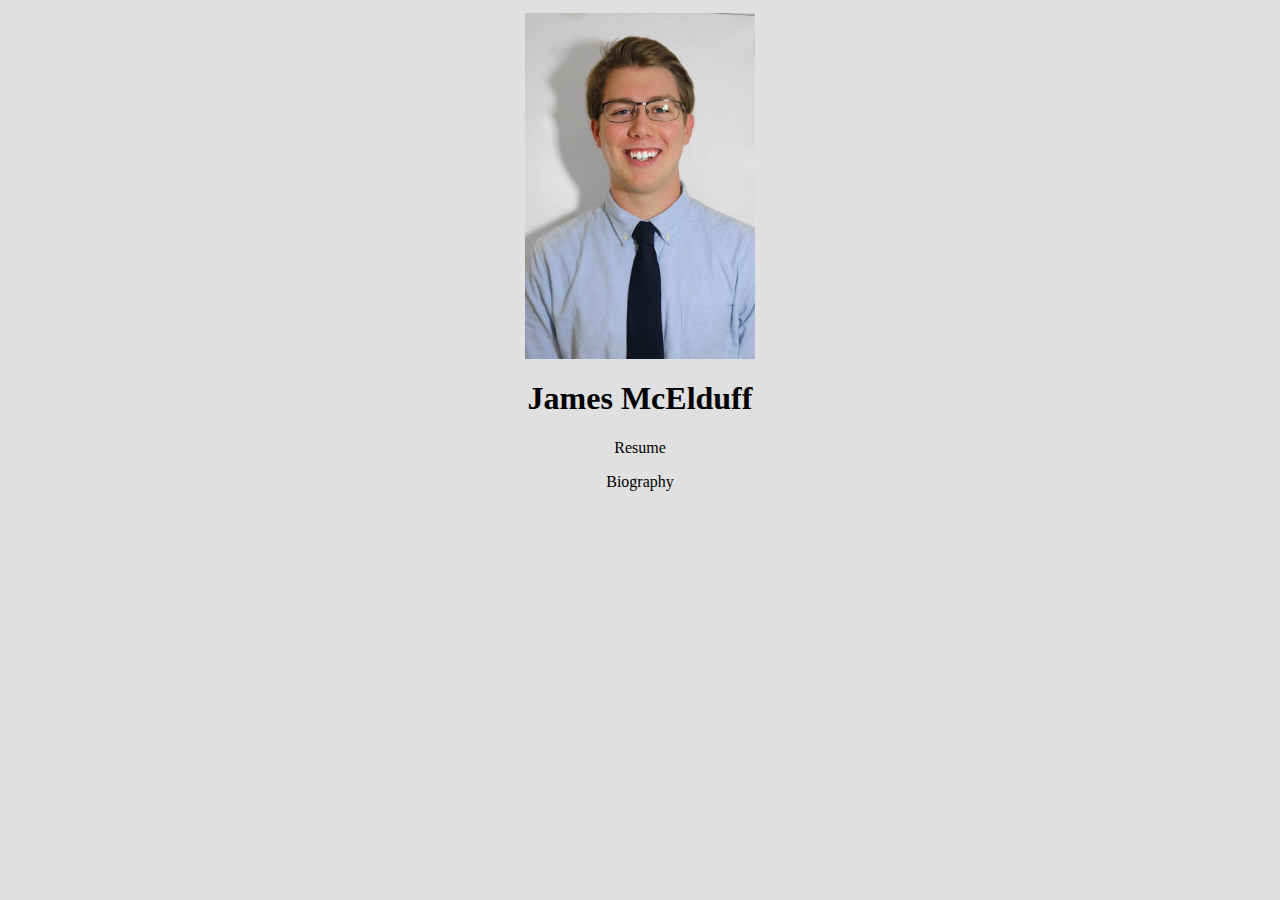
<file: index.html>
<!DOCTYPE html>
<html lang="en">

<head>
<meta charset = "utf-8">
<link href = "stylesheet.css" rel = "stylesheet" />
<title>James McElduff</title>
</head>


<body>

	<img src="image.jpg" alt="photo of James">

	<h1>James McElduff</h1>
	<p class = "centeredtext"><a href="resume.html">Resume</a></p>
	<p class = "centeredtext"><a href="bio.html">Biography</p>
</body>
</file>
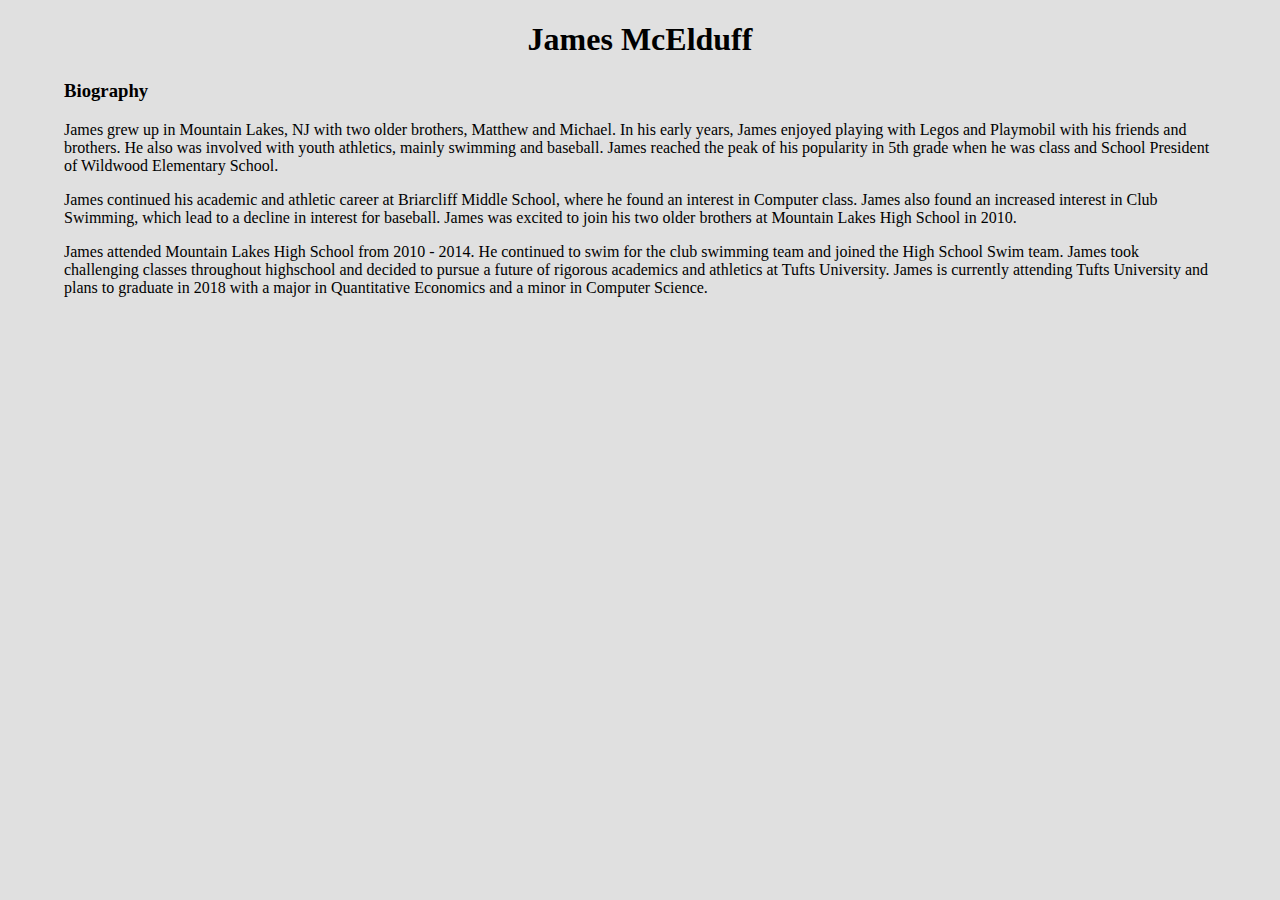
<file: bio.html>
<!DOCTYPE html>
<html lang="en">

<head>
<meta charset = "utf-8">
<link href = "stylesheet.css" rel = "stylesheet" />
<title>Bio | James McElduff</title>
</head>


<body>

<h1><a href = "index.html">James McElduff</a></h1>
	<h3>Biography</h3>
		<p>James grew up in Mountain Lakes, NJ with two older brothers, Matthew and Michael. In his early years, James enjoyed playing with Legos and Playmobil with his friends and brothers. He also was involved with youth athletics, mainly swimming and baseball. James reached the peak of his popularity in 5th grade when he was class and School President of Wildwood Elementary School.</p>
		<p>James continued his academic and athletic career at Briarcliff Middle School, where he found an interest in Computer class. James also found an increased interest in Club Swimming, which lead to a decline in interest for baseball. James was excited to join his two older brothers at Mountain Lakes High School in 2010.</p>
		<p>James attended Mountain Lakes High School from 2010 - 2014. He continued to swim for the club swimming team and joined the High School Swim team. James took challenging classes throughout highschool and decided to pursue a future of rigorous academics and athletics at Tufts University. James is currently attending Tufts University and plans to graduate in 2018 with a major in Quantitative Economics and a minor in Computer Science.</p>

</body>
</file>
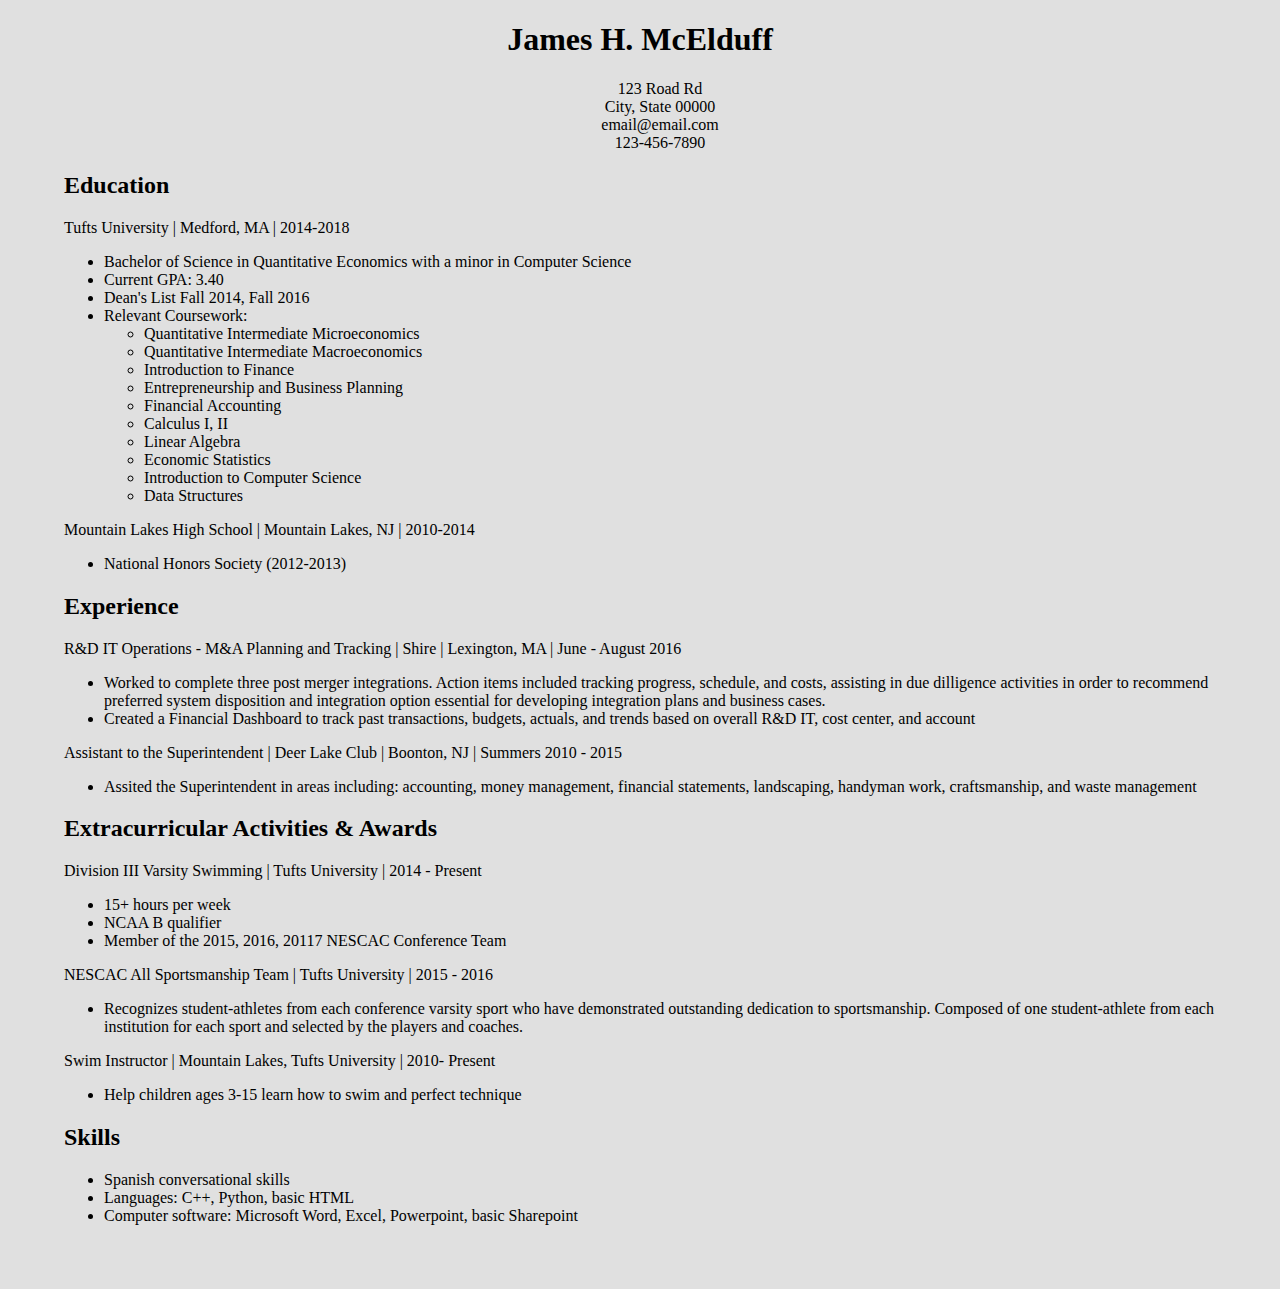
<file: resume.html>
<!DOCTYPE html>
<html lang="en">

<head>
<meta charset = "utf-8">
<link href = "stylesheet.css" rel = "stylesheet" />
<title>Resume | James McElduff</title>
</head>


<body>

<h1><a href = "index.html">James H. McElduff</a></h1>
	<ul class = "contactinfo">
	<li>123 Road Rd </li>
	<li>City, State 00000</li>
	<li><a href = "mailto:email@email.com">email@email.com</a></li>
	<li>123-456-7890</li>
	</ul>

<h2>Education</h2>

	<p class = "resumelisting">Tufts University | Medford, MA | 2014-2018<p>
		<ul>
		<li>Bachelor of Science in Quantitative Economics with a minor in Computer Science</li>
		<li>Current GPA: 3.40</li>
		<li>Dean's List Fall 2014, Fall 2016</li>
		<li>Relevant Coursework:</li>
		<li class = "listoflists">
			<ul>
			<li>Quantitative Intermediate Microeconomics</li>
			<li>Quantitative Intermediate Macroeconomics</li>
			<li>Introduction to Finance</li>
			<li>Entrepreneurship and Business Planning</li>
			<li>Financial Accounting</li>
			<li>Calculus I, II</li>
			<li>Linear Algebra</li>
			<li>Economic Statistics</li>
			<li>Introduction to Computer Science</li>
			<li>Data Structures</li>
			</ul>
		</li>
		</ul>

	<p>Mountain Lakes High School | Mountain Lakes, NJ | 2010-2014</p>
		<ul>
		<li>National Honors Society (2012-2013)</li>
		</ul>

<h2>Experience</h2>
	<p>R&amp;D IT Operations - M&amp;A Planning and Tracking | Shire | Lexington, MA | June - August 2016</p>
		<ul>
		<li>Worked to complete three post merger integrations. Action items included tracking progress, schedule, and costs, assisting in due dilligence activities in order to recommend preferred system disposition and integration option essential for developing integration plans and business cases.</li>
		<li>Created a Financial Dashboard to track past transactions, budgets, actuals, and trends based on overall R&amp;D IT, cost center, and account</li>
		</ul>
	<p>Assistant to the Superintendent | Deer Lake Club | Boonton, NJ | Summers 2010 - 2015</p>
		<ul>
		<li>Assited the Superintendent in areas including: accounting, money management, financial statements, landscaping, handyman work, craftsmanship, and waste management</li>
		</ul>

<h2>Extracurricular Activities &amp; Awards</h2>
	<p>Division III Varsity Swimming | Tufts University | 2014 - Present</p>
		<ul>
		<li>15+ hours per week</li>
		<li>NCAA B qualifier</li>
		<li>Member of the 2015, 2016, 20117 NESCAC Conference Team</li>
		</ul>
	<p>NESCAC All Sportsmanship Team | Tufts University | 2015 - 2016</p>
		<ul>
		<li>Recognizes student-athletes from each conference varsity sport who have demonstrated outstanding dedication to sportsmanship. Composed of one student-athlete from each institution for each sport and selected by the players and coaches.</li>
		</ul>
	<p>Swim Instructor | Mountain Lakes, Tufts University | 2010- Present</p>
		<ul>
		<li>Help children ages 3-15 learn how to swim and perfect technique</li>
		</ul>

<h2>Skills</h2>
	<ul>
	<li>Spanish conversational skills</li>
	<li>Languages: C++, Python, basic HTML</li>
	<li>Computer software: Microsoft Word, Excel, Powerpoint, basic Sharepoint</li>
	</ul>
</body>
</file>
<file: stylesheet.css>
body {
	background-color: #e0e0e0;
	font-family: "Book Antiqua", "Georgia", times, serif;
	font-size: 16px;
	color: black;
	margin-left: 5%;
	margin-right: 5%;
	margin-top: 1%;
	margin-bottom: 5%;
}

h1 {
	text-align: center;
	color: black;
}

img {
	display: block;
	margin: auto;
	height: 20%;
	width: 20%;
}

a:link {
	color: black;
	text-decoration: none;
}

a:hover {
	color: red;
	text-decoration: none;
}	

.centeredtext {
	text-align: center;
}

.contactinfo {
	list-style-type: none;
	text-align: center;
}

.listoflists {
	list-style-type: none;
}
</file>
